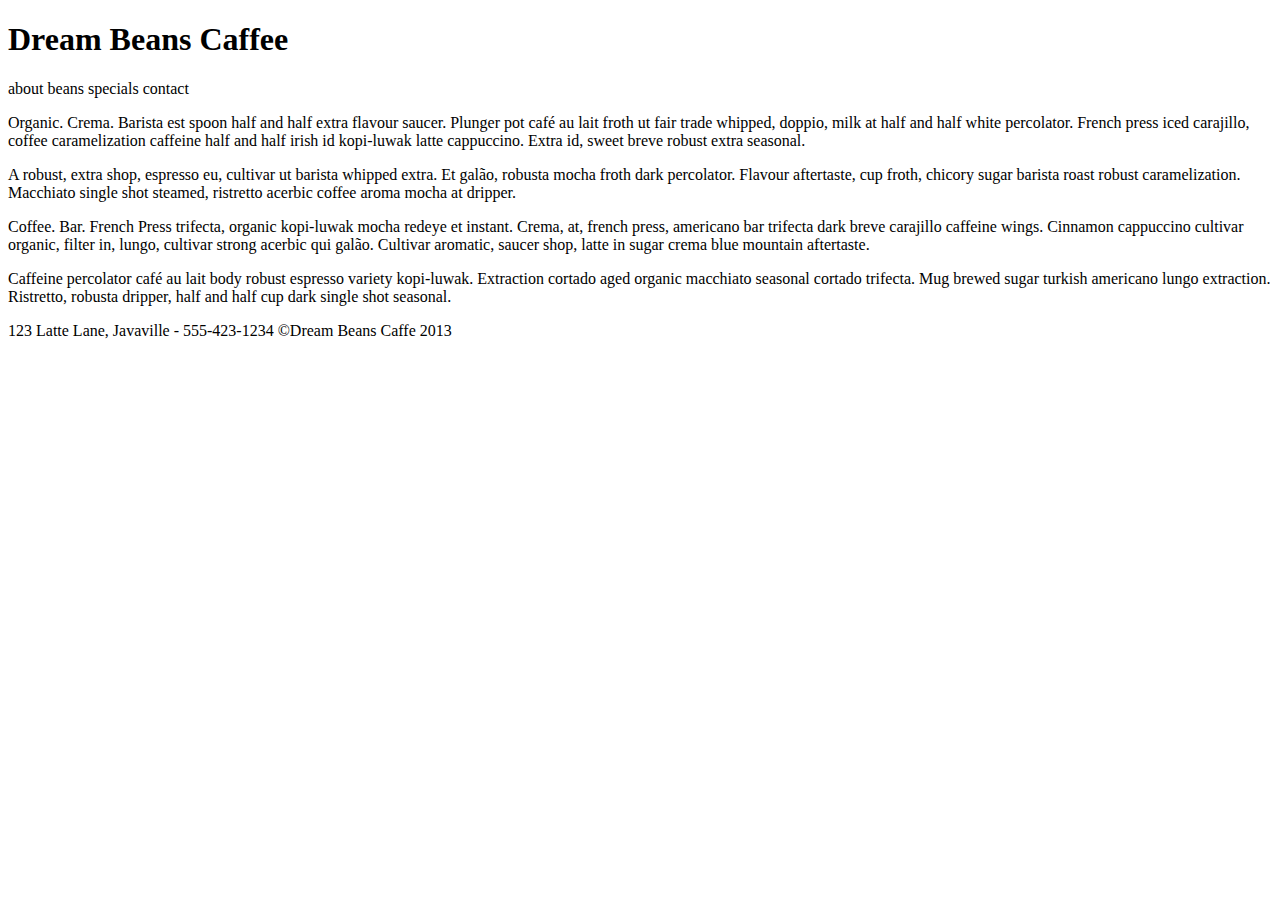
<file: blog/index.html>
<!DOCTYPE html>
<html>
	<head>

	</head>
	<body>
		<h1>
			Dream Beans Caffee
		</h1>
		<p>
			about
			beans
			specials
			contact
		</p>
		<p>
		Organic. Crema. Barista 
		est spoon half and half extra flavour saucer. Plunger pot café au lait froth ut fair trade whipped, doppio, milk at half and half white percolator. French press iced carajillo, coffee caramelization caffeine half and half irish id kopi-luwak latte cappuccino. Extra id, sweet breve robust extra seasonal.
		</p>
		<p>
		A robust, extra shop, espresso eu, cultivar ut barista whipped extra. Et galão, robusta mocha froth dark percolator. Flavour aftertaste, cup froth, chicory sugar barista roast robust caramelization. Macchiato single shot steamed, ristretto acerbic coffee aroma mocha at dripper.
		</p>
		<p>
		Coffee. Bar. French Press 
		trifecta, organic kopi-luwak mocha redeye et instant. Crema, at, french press, americano bar trifecta dark breve carajillo caffeine wings. Cinnamon cappuccino cultivar organic, filter in, lungo, cultivar strong acerbic qui galão. Cultivar aromatic, saucer shop, latte in sugar crema blue mountain aftertaste.
		</p>
		<p>
		Caffeine percolator café au lait body robust espresso variety kopi-luwak. Extraction cortado aged organic macchiato seasonal cortado trifecta. Mug brewed sugar turkish americano lungo extraction. Ristretto, robusta dripper, half and half cup dark single shot seasonal.
		</p>
		<p>
		123 Latte Lane, Javaville - 555-423-1234
		©Dream Beans Caffe 2013
		</p>
	
	</body>
</html>
</file>
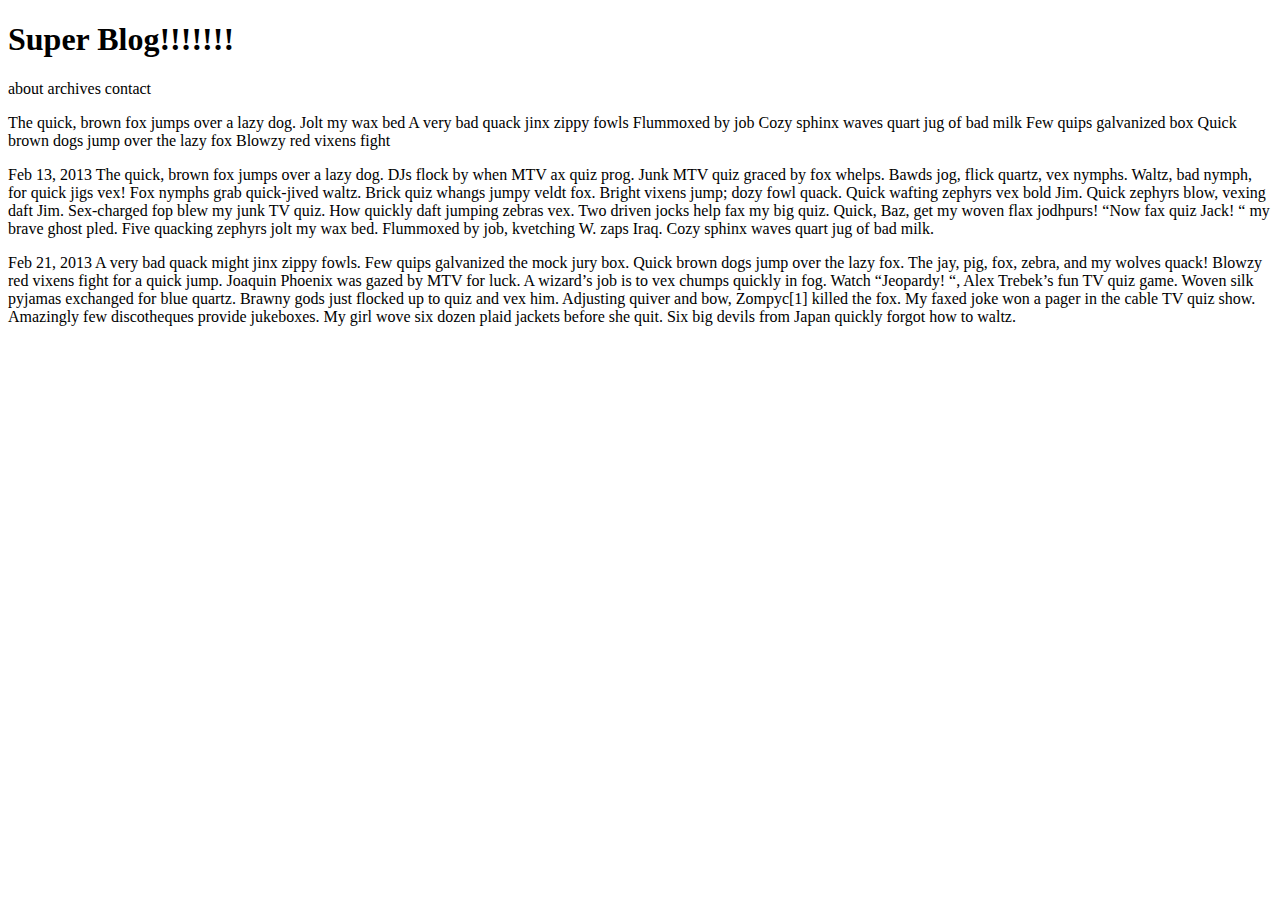
<file: coffee/index.html>
<!DOCTYPE html>
<html>
	<head>
	</head>
	
	<body>
	<h1>Super Blog!!!!!!!</h1>
	<p>
	about
	archives
	contact
	</p>
	<p>
	The quick, brown fox jumps over a lazy dog.
	Jolt my wax bed 
	A very bad quack jinx zippy fowls
	Flummoxed by job 
	Cozy sphinx waves quart jug of bad milk
	Few quips galvanized box
	Quick brown dogs jump over the lazy fox
	Blowzy red vixens fight
	</p>
	<p>
	Feb 13, 2013
	The quick, brown fox jumps over a lazy dog. 
	DJs flock by when MTV ax quiz prog. Junk MTV quiz graced by fox whelps. Bawds jog, flick quartz, vex nymphs. Waltz, bad nymph, for quick jigs vex! Fox nymphs grab quick-jived waltz. Brick quiz whangs jumpy veldt fox. Bright vixens jump; dozy fowl quack. Quick wafting zephyrs vex bold Jim. Quick zephyrs blow, vexing daft Jim. Sex-charged fop blew my junk TV quiz. How quickly daft jumping zebras vex. Two driven jocks help fax my big quiz. Quick, Baz, get my woven flax jodhpurs! “Now fax quiz Jack! “ my brave ghost pled. Five quacking zephyrs jolt my wax bed. Flummoxed by job, kvetching W. zaps Iraq. Cozy sphinx waves quart jug of bad milk.
	</p>
	<p>
	Feb 21, 2013
	A very bad quack might jinx zippy fowls. 
	Few quips galvanized the mock jury box. Quick brown dogs jump over the lazy fox. The jay, pig, fox, zebra, and my wolves quack! Blowzy red vixens fight for a quick jump. Joaquin Phoenix was gazed by MTV for luck. A wizard’s job is to vex chumps quickly in fog. Watch “Jeopardy! “, Alex Trebek’s fun TV quiz game. Woven silk pyjamas exchanged for blue quartz. Brawny gods just flocked up to quiz and vex him. Adjusting quiver and bow, Zompyc[1] killed the fox. My faxed joke won a pager in the cable TV quiz show. Amazingly few discotheques provide jukeboxes. My girl wove six dozen plaid jackets before she quit. Six big devils from Japan quickly forgot how to waltz.
	</p>
	</body>
</html>
</file>
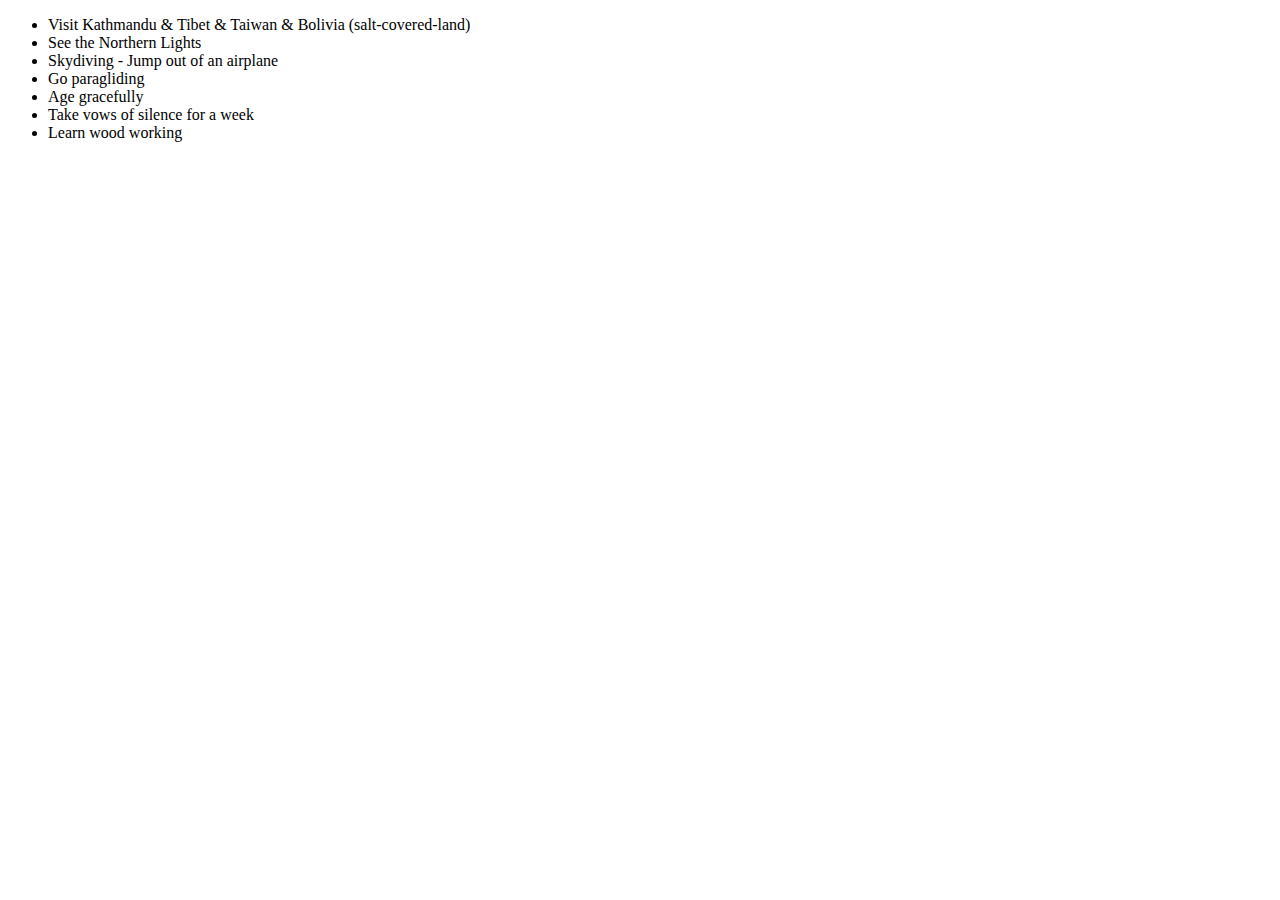
<file: bucketlist.html>
<!DOCTYPE html>
<head>
	<title>My Bucket List</title>
</head>

<section>
	<ul>
		<li>Visit Kathmandu & Tibet & Taiwan & Bolivia (salt-covered-land) </li>
		<li>See the Northern Lights</li>
		<li>Skydiving - Jump out of an airplane</li>
		<li>Go paragliding</li>
		<li>Age gracefully</li>
		<li>Take vows of silence for a week</li>
		<li>Learn wood working</li>
</file>
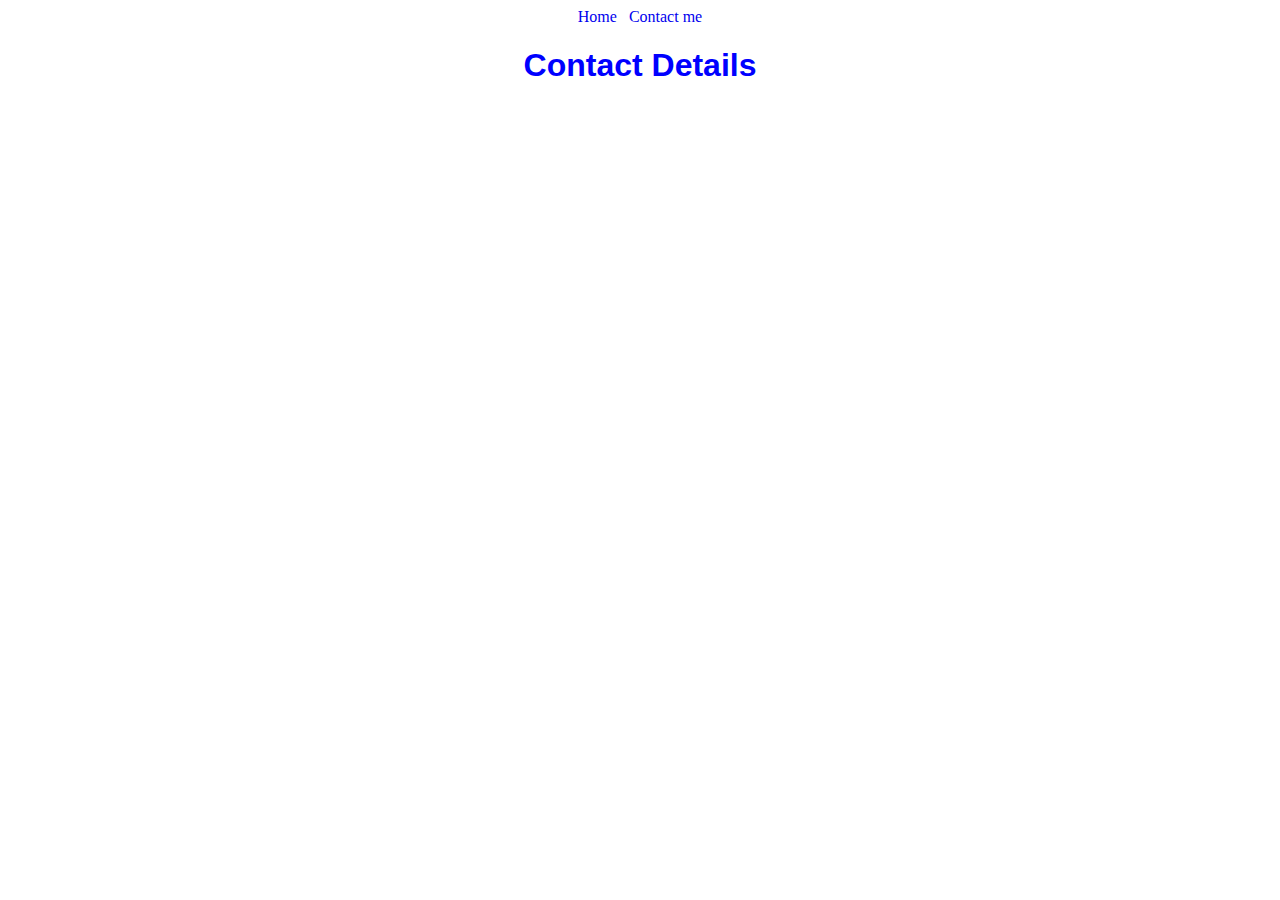
<file: contactme.html>
<html>

<link rel="stylesheet" type="text/css" href="portfolio.css">

	<head>
		<title></title>
	</head>
	<body>
		<a href="index.html">Home</a>
		&nbsp;
		<a href="contactme.html">Contact me</a>

		<h1> Contact Details</h1>

	</body>
</html>
</file>
<file: portfolio.css>
html {
    text-align:center;
    color: blue;
}

.name {
  position: left;
  margin-top: 50px;
}

.backgroundpic {
  margin: 50px 0px 50px 0px;
  border-radius: 5px;
}

a {
  text-decoration: none;
}

a div {
  border: 2px solid;
  background-color: #ffdcdc;
  height: 20px;
  width: 90px;
  display: inline-block;
  border-radius: 5px;
}

a:hover {
  text-decoration: none;
  color: red;
}

h1 {
  font-family: 'Fjalla One', sans-serif;
}
h2 { 
  font-family: 'Katibeh', cursive;
}




@-webkit-keyframes grow {
  0% {
    width: 0px;
    height: 0px;
  }
  25% {
    width: 50px;
    height: 50px;
  }
  50% {
    width: 100px;
    height: 100px;
  }
  75% {
    width: 150px;
    height: 150px;
  }
  100% {
    width: 100px;
    height: 100px;
  }
}

    
    /* compressed version with name, duration, etc in one line */
  -webkit-animation: grow 2s infinite alternate;
  /* you can spec how you want the easing to work */
  -webkit-animation-timing-function: linear;
}
</file>
